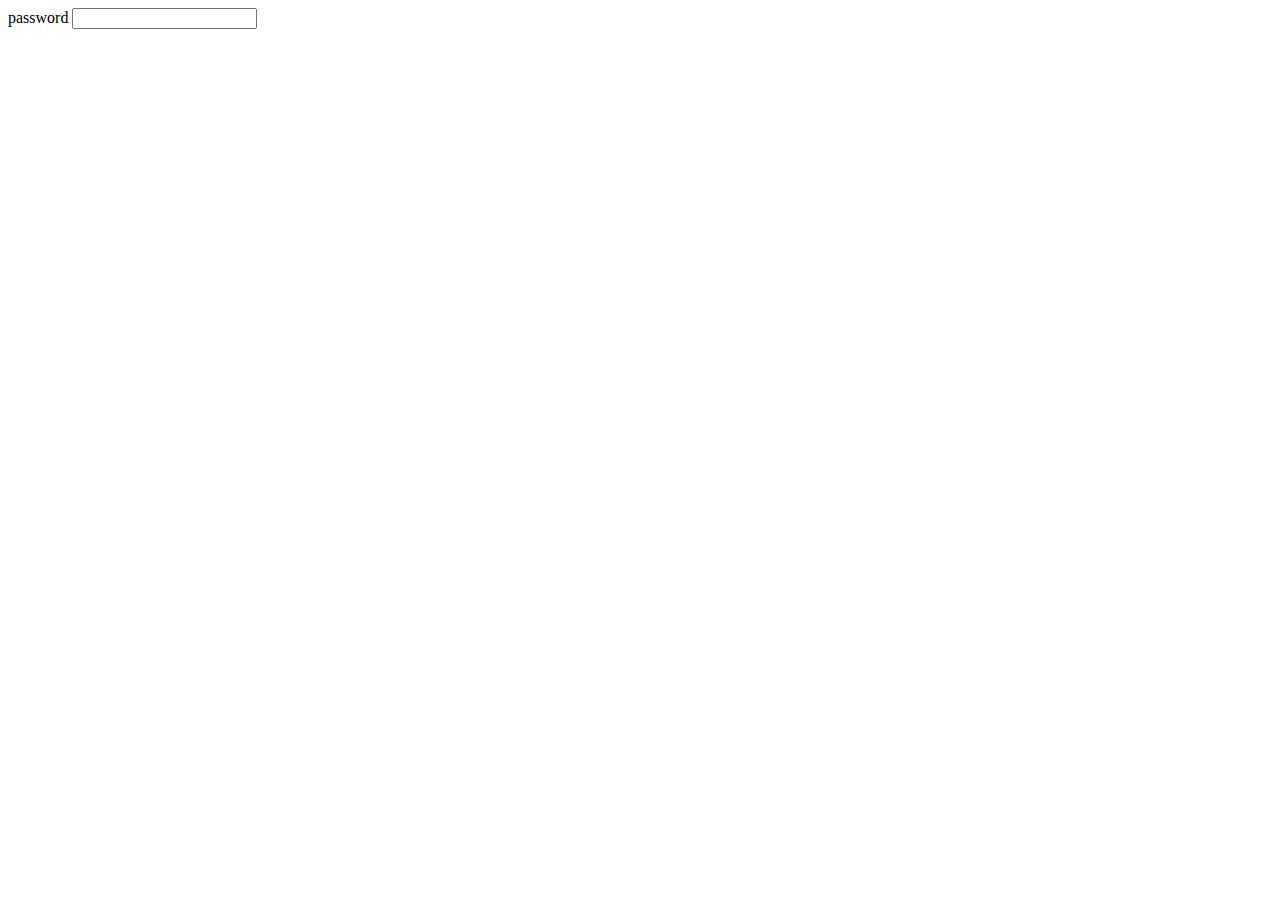
<file: index.html>
<!DOCTYPE html>
<html lang="en">
<head>
    <meta charset="UTF-8">
    <meta name="viewport" content="width=device-width, initial-scale=1.0">
    <title>Document</title>
</head>
<body>
    <form action="">
        <label for="">password</label>
        <input type="email">
    </form>


</body>
</html>
</file>
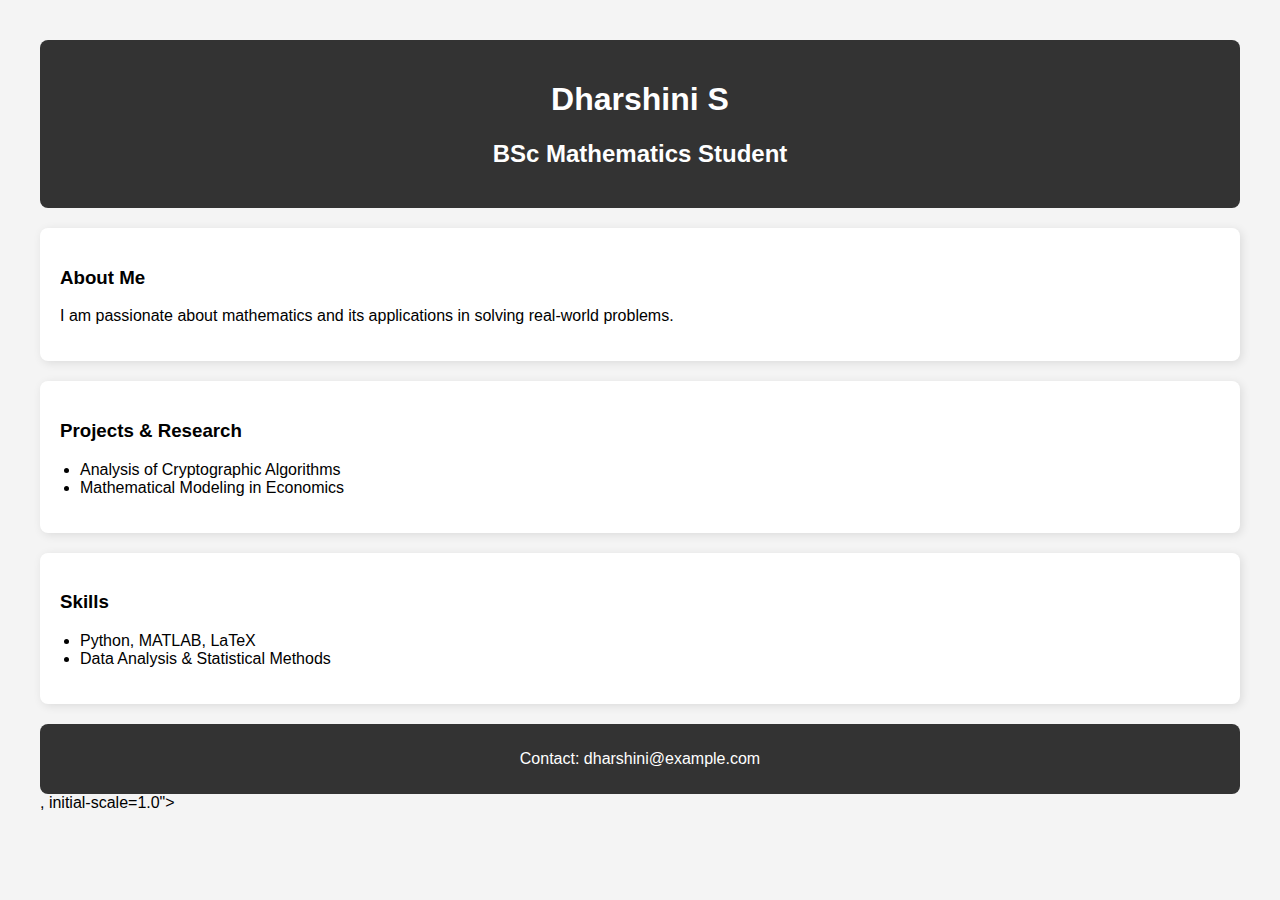
<file: index2.html>
<!DOCTYPE html>
<html lang="en">
<head>
    <title>dharshini</title>
<head>
    <meta charset="UTF-8">
    <meta name="viewport" content="width=device-width, initial-scale=1.0">
    <title>Dharshini S - Mathematics Portfolio</title>
    <style>
        body {
            font-family: Arial, sans-serif;
            margin: 40px;
            background-color: #f4f4f4;
        }
        header {
            text-align: center;
            padding: 20px;
            background-color: #333;
            color: white;
            border-radius: 8px;
        }
        section {
            background-color: white;
            padding: 20px;
            margin: 20px 0;
            border-radius: 8px;
            box-shadow: 2px 2px 10px rgba(0, 0, 0, 0.1);
        }
        ul {
            padding-left: 20px;
        }
        footer {
            text-align: center;
            padding: 10px;
            background-color: #333;
            color: white;
            border-radius: 8px;
        }
    </style>
</head>
<body>

    <header>
        <h1>Dharshini S</h1>
        <h2>BSc Mathematics Student</h2>
    </header>

    <section>
        <h3>About Me</h3>
        <p>I am passionate about mathematics and its applications in solving real-world problems.</p>
    </section>

    <section>
        <h3>Projects & Research</h3>
        <ul>
            <li>Analysis of Cryptographic Algorithms</li>
            <li>Mathematical Modeling in Economics</li>
        </ul>
    </section>

    <section>
        <h3>Skills</h3>
        <ul>
            <li>Python, MATLAB, LaTeX</li>
            <li>Data Analysis & Statistical Methods</li>
        </ul>
    </section>

    <footer>
        <p>Contact: dharshini@example.com</p>
    </footer>

</body>
</html>
, initial-scale=1.0">
    <title>Document</title>
</head>
<body>
    
</body>
</html>
</file>
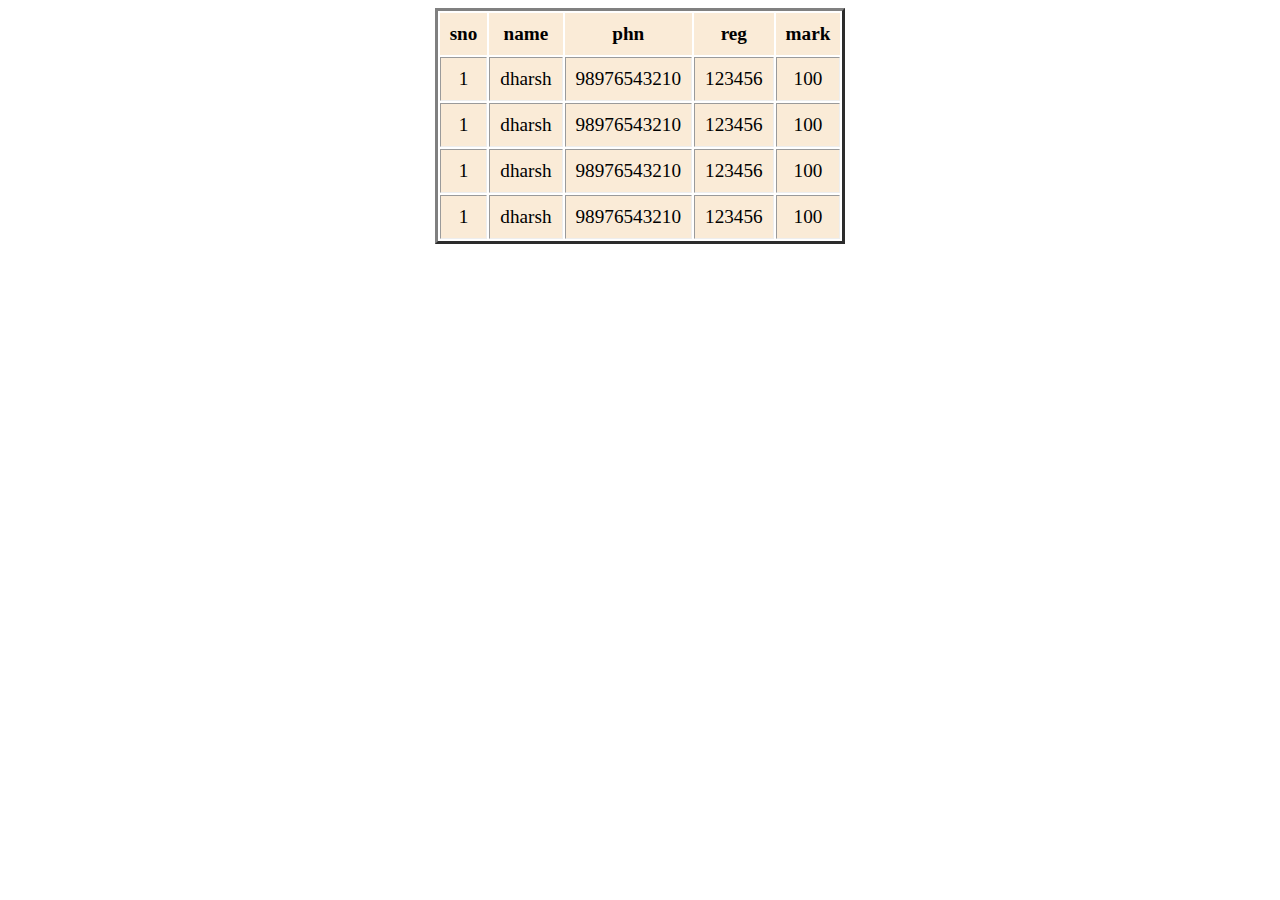
<file: table.html>
<!DOCTYPE html>
<html lang="en">
<head>
    <meta charset="UTF-8">
    <meta name="viewport" content="width=device-width, initial-scale=1.0">
    <title>Document</title>
    <style>
        th{
            border: 10px;
            padding: 10px;
        }
        td{
            padding: 10px;
        }
        tr{
            border: 10px;
        }
    </style>
    <!-- <link rel="stylesheet" href="style.css"> -->
</head>
<body>
    <center>
    <table border="3px" >
        
            <tr>
                <th>sno</th>
                <th>name</th>
                <th>phn</th>
                <th>reg</th>
                <th>mark</th>
            </tr>
        
        
            <tr>
                <td>1</td>
                <td>dharsh</td>
                <td>98976543210</td>
                <td>123456</td>
                <td>100</td>
            </tr>
            <tr>
                <td>1</td>
                <td>dharsh</td>
                <td>98976543210</td>
                <td>123456</td>
                <td>100</td>
            </tr>
            <tr>
                <td>1</td>
                <td>dharsh</td>
                <td>98976543210</td>
                <td>123456</td>
                <td>100</td>
            </tr>
            <tr>
                <td>1</td>
                <td>dharsh</td>
                <td>98976543210</td>
                <td>123456</td>
                <td>100</td>
            </tr>
        
    </table>
    </center>
</body>
<style>
    th,td{
        background-color: antiquewhite;
    flex-direction: column;
    text-align: center;
    font-size: larger;
</style>
</html>
</file>
<file: style.css>
table {
    border: 10px;
    padding: 10px;
}

tbody {
    border: 10px;
    padding: 10px;
}

th {
    margin: 10px;
    padding: 10px;
}

td {
    border: 10px;
}
</file>
